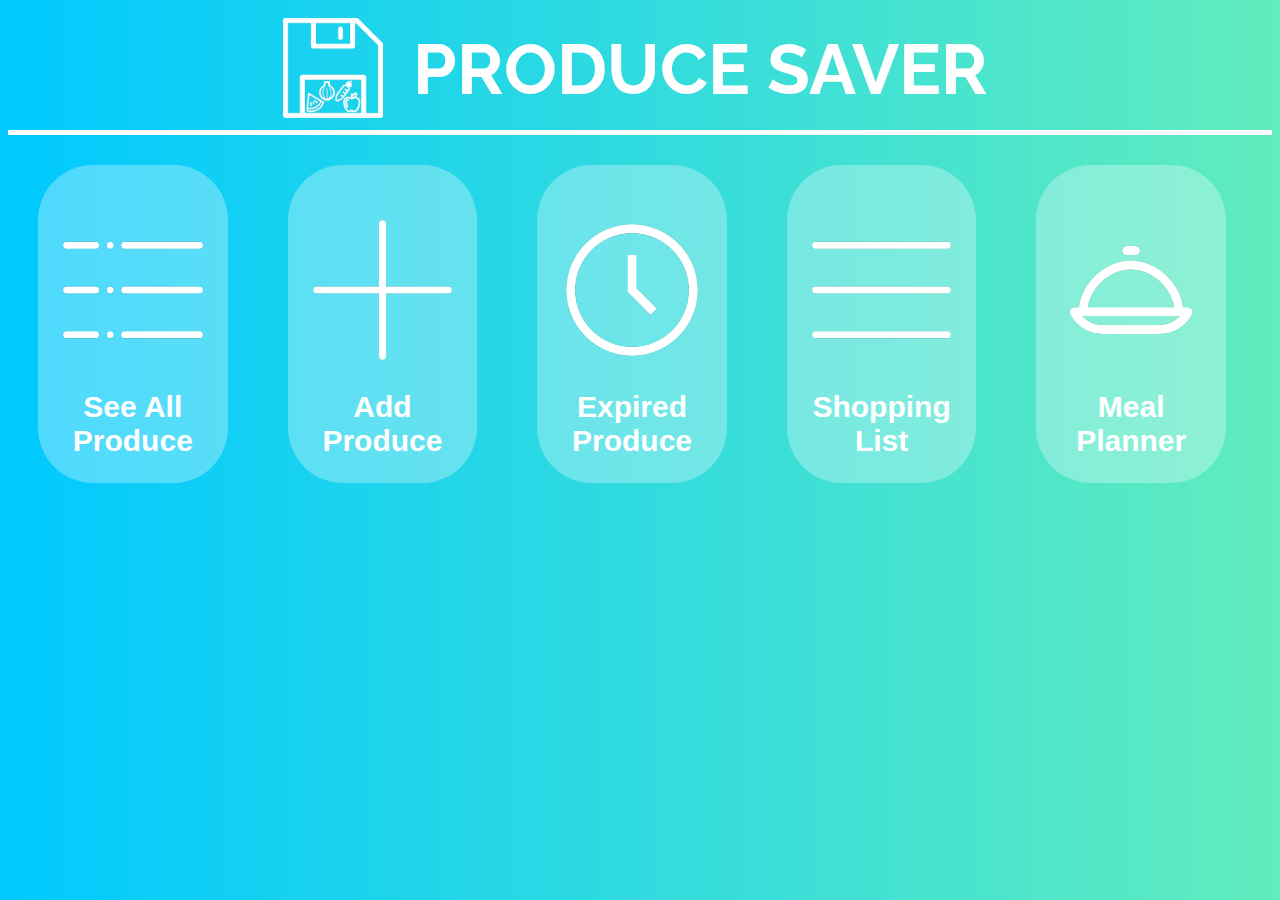
<file: target/classes/static/index.html>
<!DOCTYPE html>
<html>
<head>
	<meta charset="UTF-8">
	<title>Produce Saver</title>
	<link rel="stylesheet" type="text/css" href="css/saver_style.css">
	<meta name="viewport" content="width=device-width, initial-scale=0.9, user-scalable=no">
	<style>
		#icons {
			display: flex;
			flex-direction: row;
			flex-wrap: wrap;
		}
		#icons img{
			margin: 30px 12%;
			width: 100%;
		}
		#icons a{
			font-size: 100%;
			font-weight: 900;
			display: flex;
			flex-direction: column;
			align-items: center;
			text-align: center;
			text-decoration: none;
			background-color: rgba(255,255,255,.3);
			margin: 30px;
			padding: 20px;
			width: 15%;
			min-width: 180px;
			height: 20%;
			border: 5px solid transparent;
			border-radius: 55px;
		}
		#icons a:hover{
			background-color: transparent;
			border: 5px dashed white;
		}
	</style>
</head>
<body>
	<header>
		<img  src="css/ps_logo.png">
		<h1><a href="../index.html">PRODUCE SAVER</a></h1>
	</header>
	
	<div id="icons">
		
		<a href = "viewProduce"><img src="css/list.png">See All Produce</a><br />
		<a href = "inputProduce"><img src="css/add.png">Add Produce</a><br />
		<a href = "#"><img src="css/clock.png">Expired Produce</a>
		<a href = "menuGroceryList"><img src="css/menu.png">Shopping List</a><br />
		<a href = "menuOptions"><img src="css/meal.png">Meal Planner</a><br />
	</div>
	
	
	
	
	
	
</body>
</html>
</file>
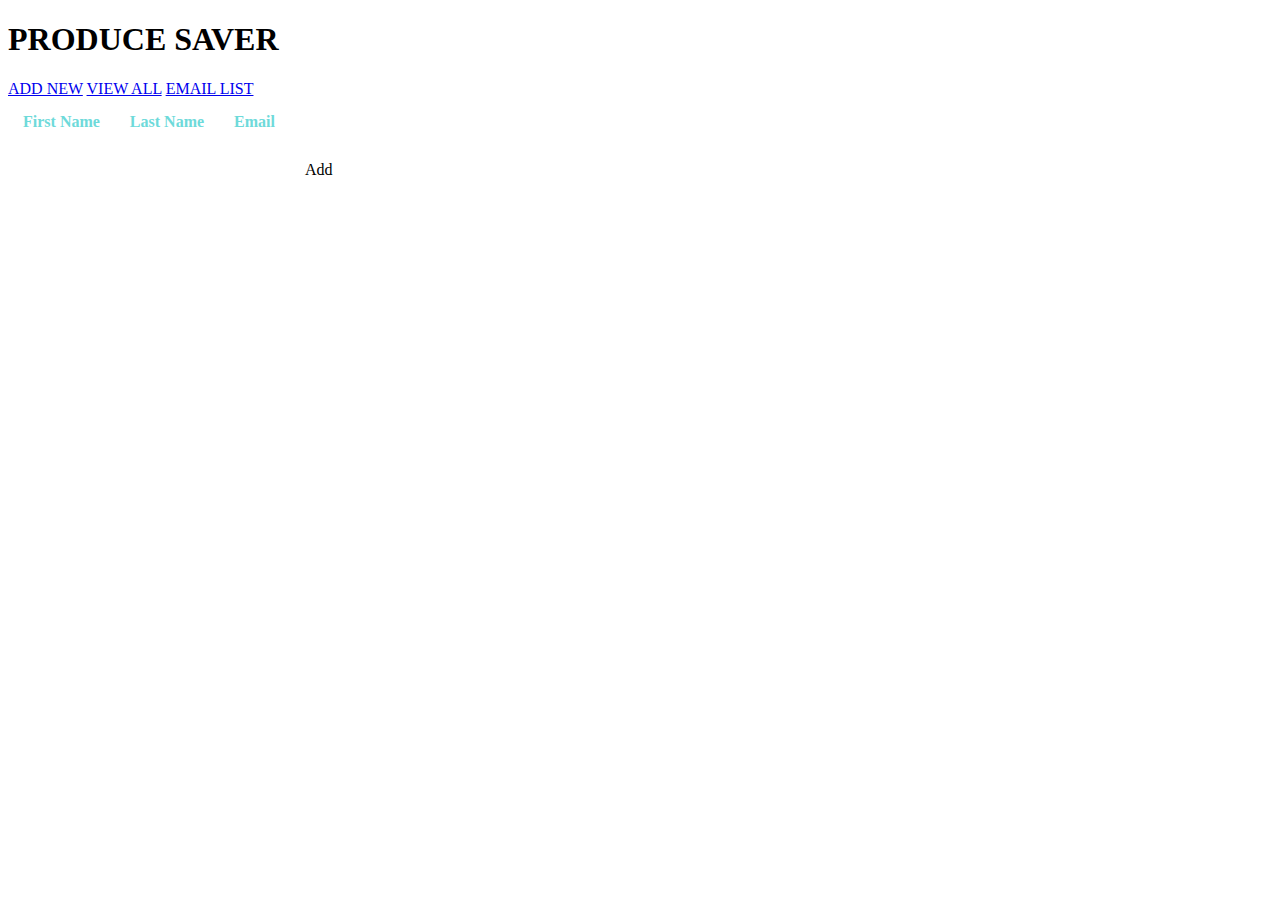
<file: target/classes/templates/emailList.html>
<!--   @author Alex Ryberg - alexr151-->
<!--   CIS175 - Spring 2021 -->

 


<!DOCTYPE html>
<html xmlns:th="http://www.thymeleaf.org">
<head>
<meta charset="UTF-8">
<title>View the Email List</title>
<link rel="stylesheet" type="text/css" th:href="@{/css/saver_style.css}">
<style>
	table {
		border-collapse: collapse;
		border-bottom: 5px solid white;
		margin-bottom: 10px;
	}
	
	tr{
		border-bottom: 2px solid white;
	}
	
	tr, td{
		border-collapse: collapse;
		padding: 15px;
	}
	thead {
		font-weight: 900;
		background-color: white;
		text-align: center;
	}
	thead tr{
		border-bottom: none;
	}
	thead td{
		color: rgb(110,218,218);
	}
	table thead tr:first-of-type td:first-of-type{
		border-radius: 40px 0 0 0;
	}
	table thead tr:first-of-type td:last-of-type{
		border-radius: 0 40px 0 0;
	}
</style>
</head>
<body>
	
	<h1>PRODUCE SAVER</h1>
	
	<nav>
		<a href="../inputProduce">ADD NEW</a>
		<a href="viewProduceList">VIEW ALL</a>
		<a href="#">EMAIL LIST</a>
	</nav>
	
	<div id="container">
		<form>
			<table>
			<thead>
				<tr>
					<td>First Name</td>
					<td>Last Name</td>
					<td>Email</td>
				</tr>
			</thead>
			<tr th:each="userTableObject :${userTable}">
				<td th:text="${userTableObject.fName}" />
				<td th:text="${userTableObject.lName}" />
				<td th:text="${userTableObject.email}" />
				
<!-- 				<td><a th:href="@/select{id}(id=@{userTableObject.id)}">Select</a></td> -->
				<td><a th:href="/addToTable">Add</a>
			</tr>
			</table>
		</form>
	</div>
</body>
</html>
</file>
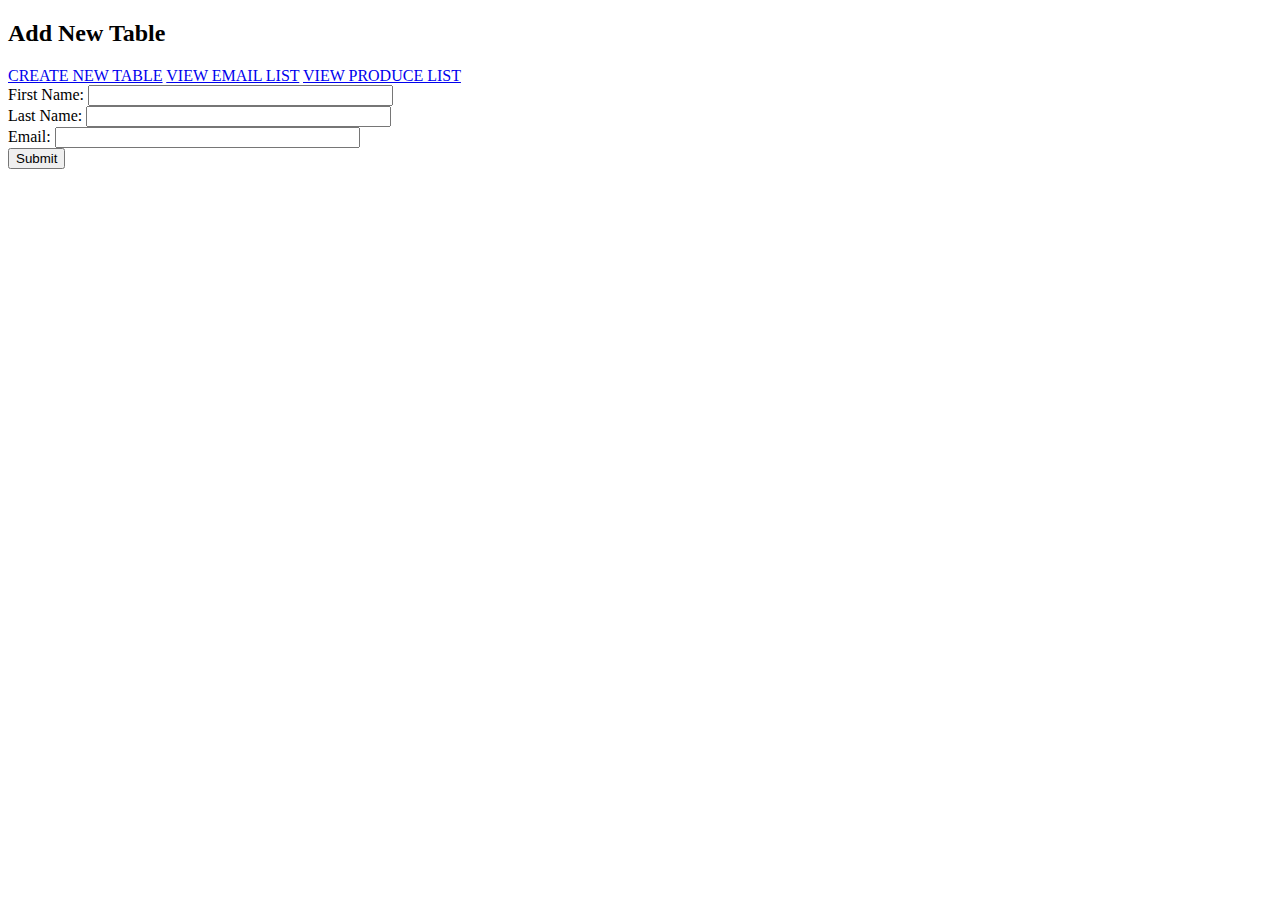
<file: target/classes/templates/newTable.html>
<!--   @author Alex Ryberg - alexr151-->
<!--   CIS175 - Spring 2021 -->

<!DOCTYPE html>
<html xmlns:th="http://www.thymeleaf.org">
<head>
<meta charset="UTF-8">
<title>New User Table</title>
<link rel="stylesheet" type="text/css" th:href="@{/css/saver_style.css}">
<style>
	table {
		border-collapse: collapse;
		border-bottom: 5px solid white;
		margin-bottom: 10px;
	}
	
	tr{
		border-bottom: 2px solid white;
	}
	
	tr, td{
		border-collapse: collapse;
		padding: 15px;
	}
	thead {
		font-weight: 900;
		background-color: white;
		text-align: center;
	}
	thead tr{
		border-bottom: none;
	}
	thead td{
		color: rgb(110,218,218);
	}
	table thead tr:first-of-type td:first-of-type{
		border-radius: 40px 0 0 0;
	}
	table thead tr:first-of-type td:last-of-type{
		border-radius: 0 40px 0 0;
	}
</style>
</head>
<body>
	<header>
		<h2>Add New Table</h2>
	</header>
	
	<nav>
		<a href="../newTable">CREATE NEW TABLE</a>
		<a href="../viewEmailList">VIEW EMAIL LIST</a>
		<a href="viewProduce">VIEW PRODUCE LIST</a>
	</nav>
	
	<div id="container">
		<form th:object="${newUserTable}" th:action="@{/newUserTable}" method = "POST">
		First Name: <input name="fName" size="35" th:field="*{fName}"></br>
		Last Name: <input name="lName" size="35" th:field="*{lName}"></br>
		Email: <input name="email" size="35" th:field="*{email}"></br>
		<input name="submit" type="submit">
		</form>
	</div>
</body>
</html>
</file>
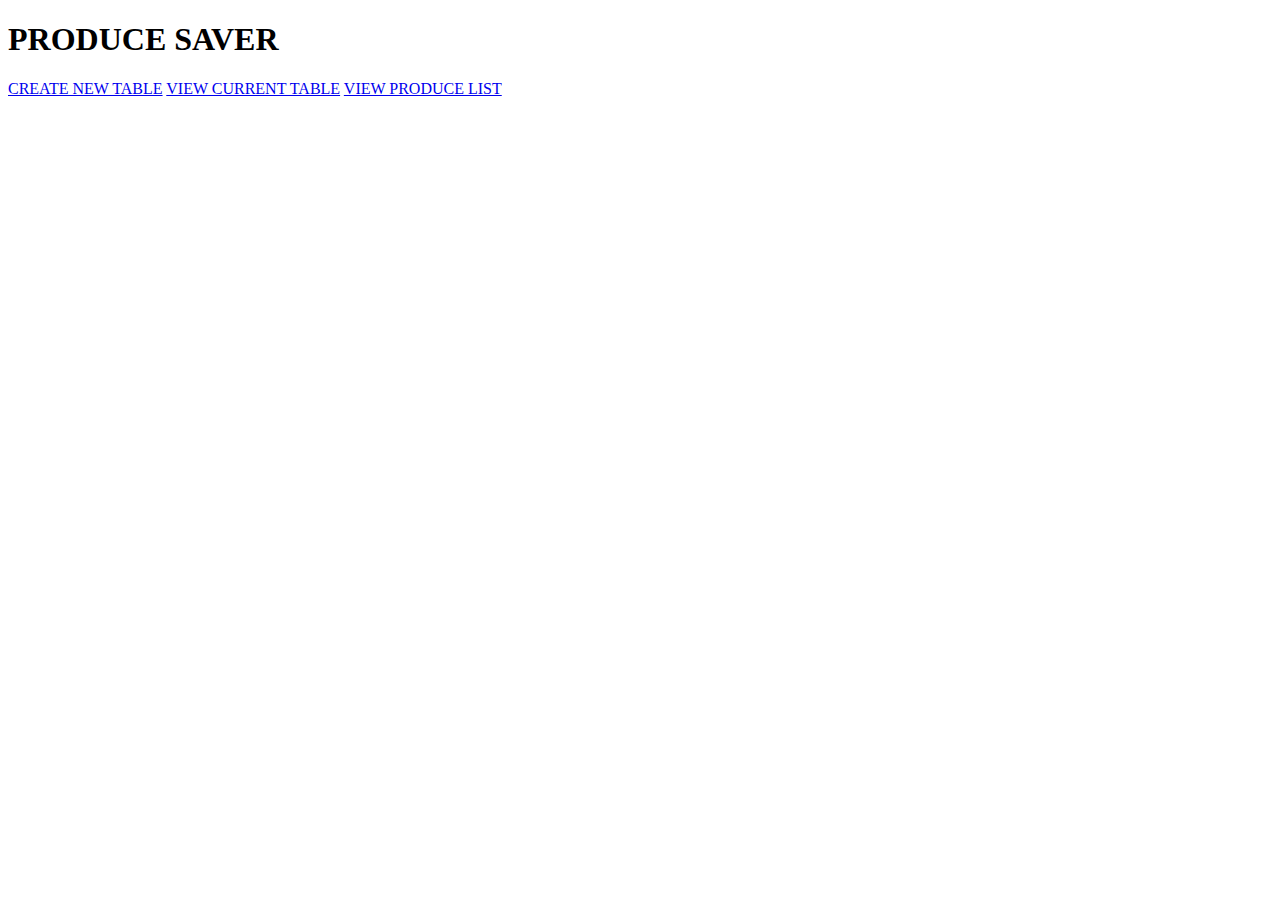
<file: target/classes/templates/testland.html>
<!--   @author Alex Ryberg - alexr151-->
<!--   CIS175 - Spring 2021 -->

<!DOCTYPE html>
<html xmlns:th="http://www.thymeleaf.org">
<head>
<meta charset="UTF-8">
<title>Produce Protector</title>
<link rel="stylesheet" type="text/css" th:href="@{/css/saver_style.css}">
<style>
	table {
		border-collapse: collapse;
		border-bottom: 5px solid white;
		margin-bottom: 10px;
	}
	
	tr{
		border-bottom: 2px solid white;
	}
	
	tr, td{
		border-collapse: collapse;
		padding: 15px;
	}
	thead {
		font-weight: 900;
		background-color: white;
		text-align: center;
	}
	thead tr{
		border-bottom: none;
	}
	thead td{
		color: rgb(110,218,218);
	}
	table thead tr:first-of-type td:first-of-type{
		border-radius: 40px 0 0 0;
	}
	table thead tr:first-of-type td:last-of-type{
		border-radius: 0 40px 0 0;
	}
</style>
</head>
<body>
	<header>
		<h1>PRODUCE SAVER</h1>
	</header>
	
	<nav>
		<a href="../newUserTable">CREATE NEW TABLE</a>
		<a href="../viewTable">VIEW CURRENT TABLE</a>
		<a href="viewProduce">VIEW PRODUCE LIST</a>
	</nav>
	
	</body>
</html>
</file>
<file: target/classes/static/css/saver_style.css>
/*
Blue: rgb(88,199,249) #58c6f9
Green: rgb(144,237,187) #90edbb

TODO:
Add new pages to NAV
Header link to index

*/

@import url('https://fonts.googleapis.com/css2?family=Raleway:ital,wght@1,300&display=swap');

* {
	box-sizing: border-box;
	font-family: sans-serif;
	font-size: 30px;
	color: white;
}

header {
	display: flex;
	justify-content: center;
	border-bottom: 5px solid white;
}

header img {
	width: 100px;
	height: 100px;
	margin-top: 10px;
	margin-right: 20px;
}

header h1 a{
	font-family: 'Raleway', sans-serif;
	font-size: 70px;
	margin: 10px;
	text-decoration: none;
}

nav {
	display: flex;
	flex-direction: row;
	justify-content: space-around;
	position: sticky;
	top: 0;
	border-bottom: 5px solid white;
}

nav a {
	text-decoration: none;
}

nav a:hover, #active {
	background-color: white;
	color: rgb(110,218,218);
}

#container {
	margin: auto;
	padding-top: 20px;
	display: flex;
	width: 80%;
	height: 100vh;
	align-items: center;
	flex-direction: column;
}

body, nav {
	background-image: url("saver-background.png")
}


/*TABLE*/
table {
		border-collapse: collapse;
		border-bottom: 5px solid white;
		margin-bottom: 10px;
}

tr {
	border-bottom: 2px solid white;
}

tr, td {
	border-collapse: collapse;
	padding: 15px;
}
thead {
	font-weight: 900;
	background-color: white;
	text-align: center;
}
thead tr {
	border-bottom: none;
}
thead td {
	color: rgb(110,218,218);
}
table thead tr:first-of-type td:first-of-type {
	border-radius: 40px 0 0 0;
}
table thead tr:first-of-type td:last-of-type {
	border-radius: 0 40px 0 0;
}

input {
	color: rgb(110,218,218);
}

#container a, input[type="submit"], button{
	margin: 10px;
	padding: 5px;
	border: 3px dashed white;
	border-radius: 8px;
	color: white;
	text-decoration: none;
	background-color: rgba(0,0,0,0);
}

#container a:hover, input[type="submit"]:hover{
	background-color: rgba(255,255,255,.3);
	color: white;
	border: 3px solid white;
}
</file>
